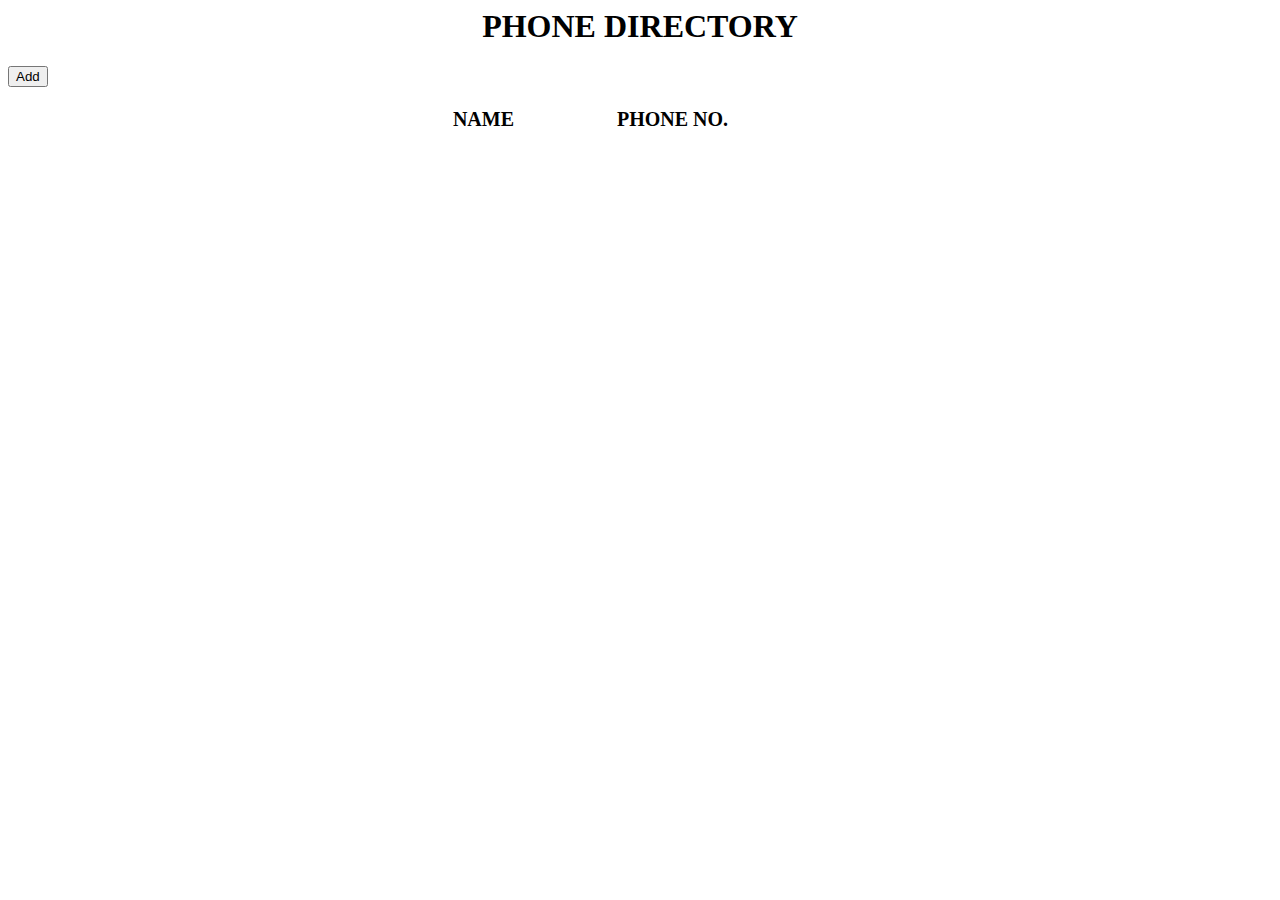
<file: index.html>
<html>
<head>
	<link rel = "stylesheet" href = "index.css">
</head>

	<body>
		
		<h1>PHONE DIRECTORY</h1>
		<a href="./add.html"><button>Add</button></a><br/><br/>
		
		<table id="table">
			<tr>
				<th>NAME</th>
				<th>PHONE NO.</th>
			</tr>
		</table>


		<script src="index.js"></script>
		<script src="index2.js"></script>
	</body>
</html>
</file>
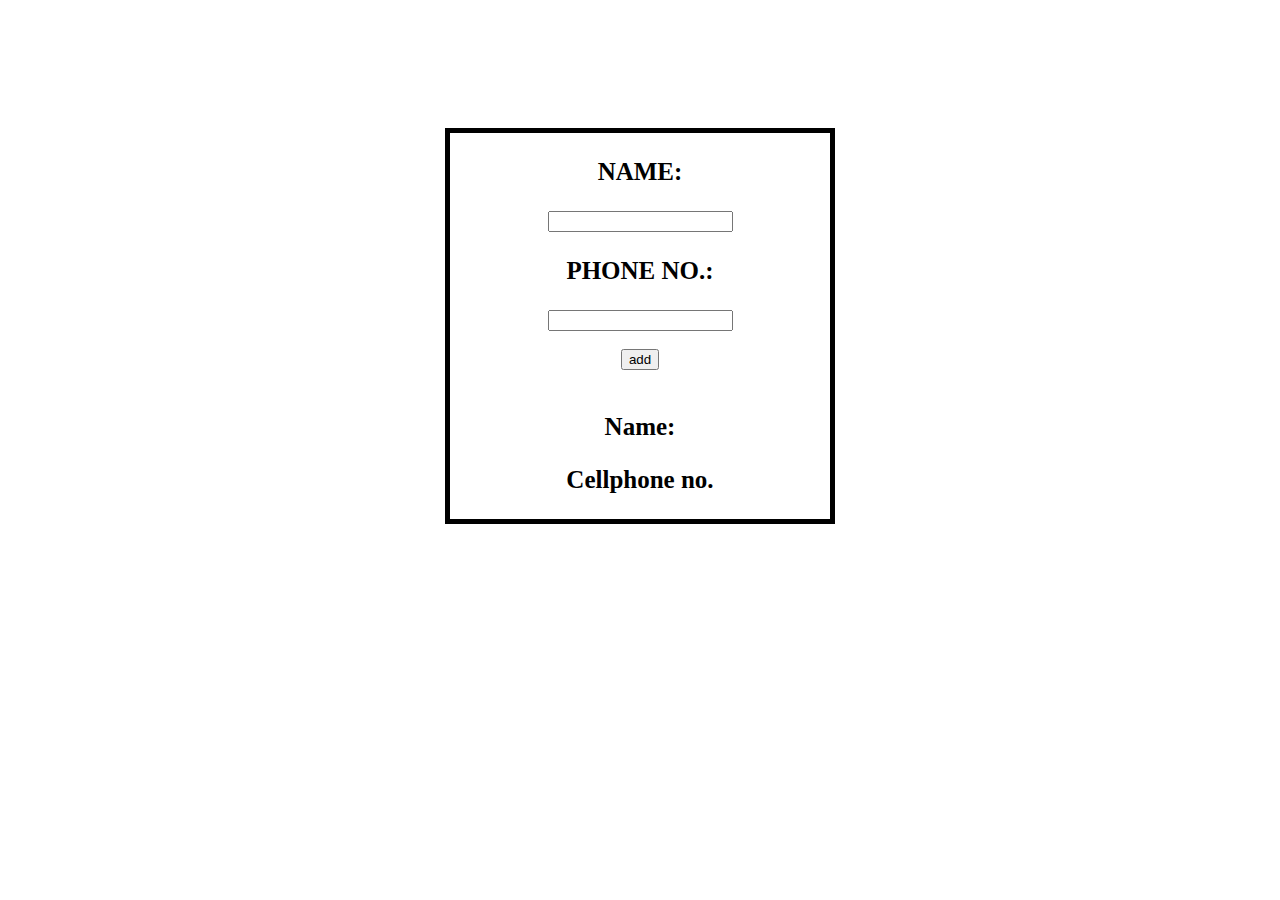
<file: add.html>
<!DOCTYPE html>
<html>
<head>
	<title>
		Add details
	</title>
	<link rel="stylesheet" href="add.css">
</head>
<body><div id="full">
	<p><strong>NAME: </strong></p>
	<input type="text" id="nameinput" oninput ="updatename()"><br>
	<p><strong>PHONE NO.:</strong></p>
	<input type="number" id="numinput"	oninput="updatenum()"><br><br>
	<a href="./index.html"><button onclick="list()">add</button></a><br><br>

	<div>
		<p><strong>Name: </strong></p>
		<p id="name"></p>
		<p><strong>Cellphone no. </strong></p>
		<p id="num"></p>
	</div></div>
<script src="./index.js"></script>
</body>
</html>
</file>
<file: index.css>
body {
	background-color: white;
}

td{
	padding: 20px;
	padding-right: 100px;
}

th{
	padding-right: 100px;
}

h1 {
	text-align: center;
}

table {
	margin: auto;
	font-size: 20px;
}
</file>
<file: add.css>
body {
	background-color: rgb(255,255,255);
	text-align: center;
	margin-top: 10%;
}

p {
	font-size: 25px;
}

#full{
	width: 30%;
	align-self: center;
	border: 5px;
	border-style: solid;
	margin: auto;
	
}
</file>
